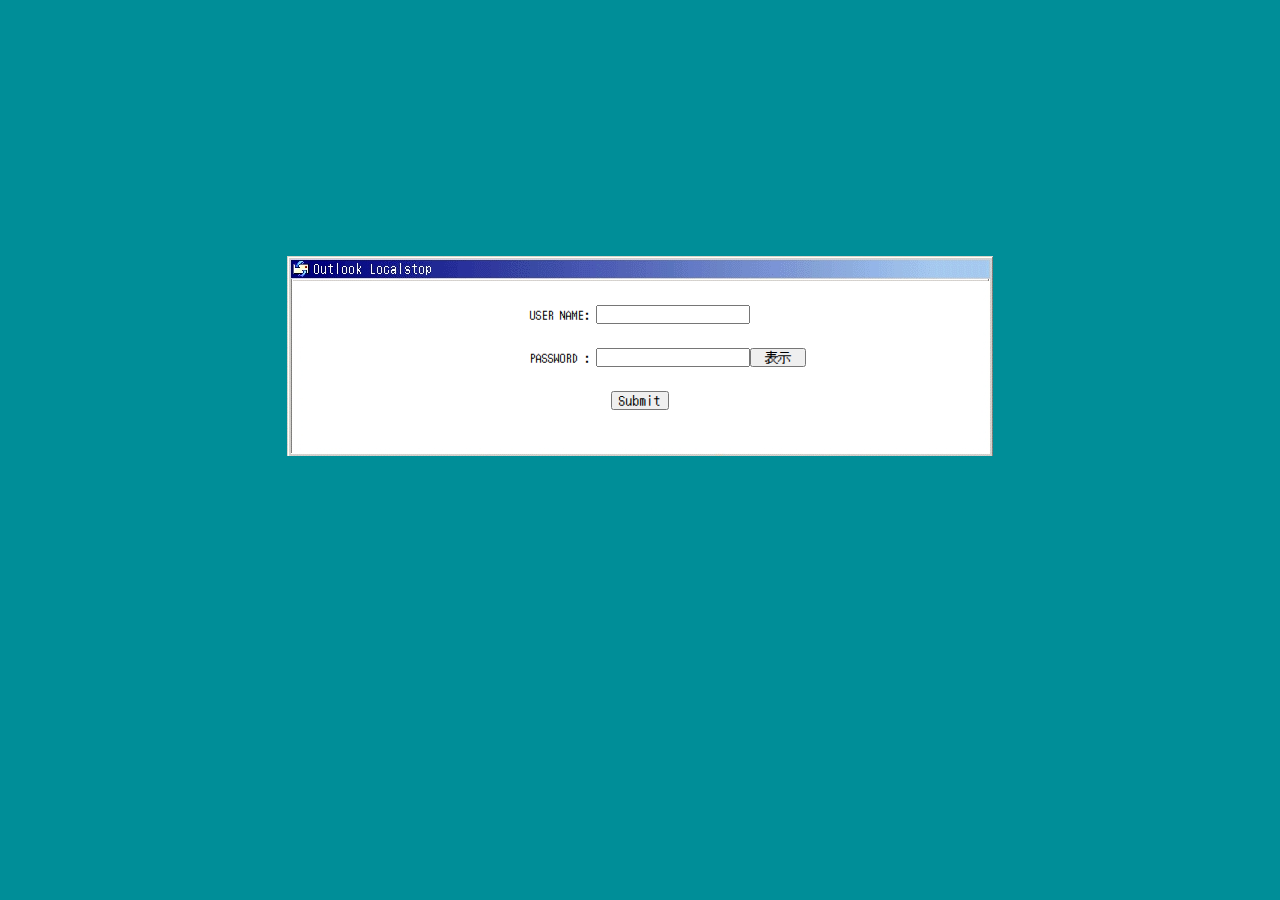
<file: index.html>
<!DOCTYPE html>
<html>
<head>
  <meta charset="UTF-8">
  <title>Outlook Localstop</title>
  <link href="style.css" rel="stylesheet">
  <style>
    body{
      text-align: center;
      overflow-y: hidden;
      margin-top: 20%;
      font-size: 12px;
      font-family: 'RFD12';
      background-color: #008e98;
    }
    footer{
      height: 3px;
      position: absolute;
      bottom: 0px;
    }
  </style>
</head>

<body>
<div class="login_base">
  <div class="login_header">
    <img src="img/header.jpg">
  </div>
  <br>
  <p>
    USER NAME: 
    <input type="text" id="user" style="font-family: 'RFD12';">
  </p>
  <p style="position: relative;">
    PASSWORD : 
    <input type="password" id="pass" style="font-family: 'RFD12';">
    <input type="button" id="visibilityButton" value=" 表示 " onclick="visibility()" style="font-family: 'RFD12'; position: absolute;">
  </p>
  <p>
    <input type="submit" value="Submit" onclick="login()" style="font-family: 'RFD12';">
  </p>
  <div id="failedLogin" style="display: none;">
    ログインに失敗しました。
  </div>
</div>

<script>
  let data={username: "damon40", password: "schiller1805"};

  function login(){
    let user = document.getElementById("user").value;
    let pass = document.getElementById("pass").value;
  
    if(data.username === user && data.password === pass){
      location.href="outlook.html";
    }
    else{
      document.getElementById("failedLogin").style="display: block;";
    }
  }

  function visibility(){
    let vb = document.getElementById('visibilityButton');
    let ip = document.getElementById('pass');

    if(ip.type=='password'){
      ip.type='text';
      vb.value='非表示';
    }else{
      ip.type='password';
      vb.value=' 表示 ';
    }
  }
</script>
</body>
</file>
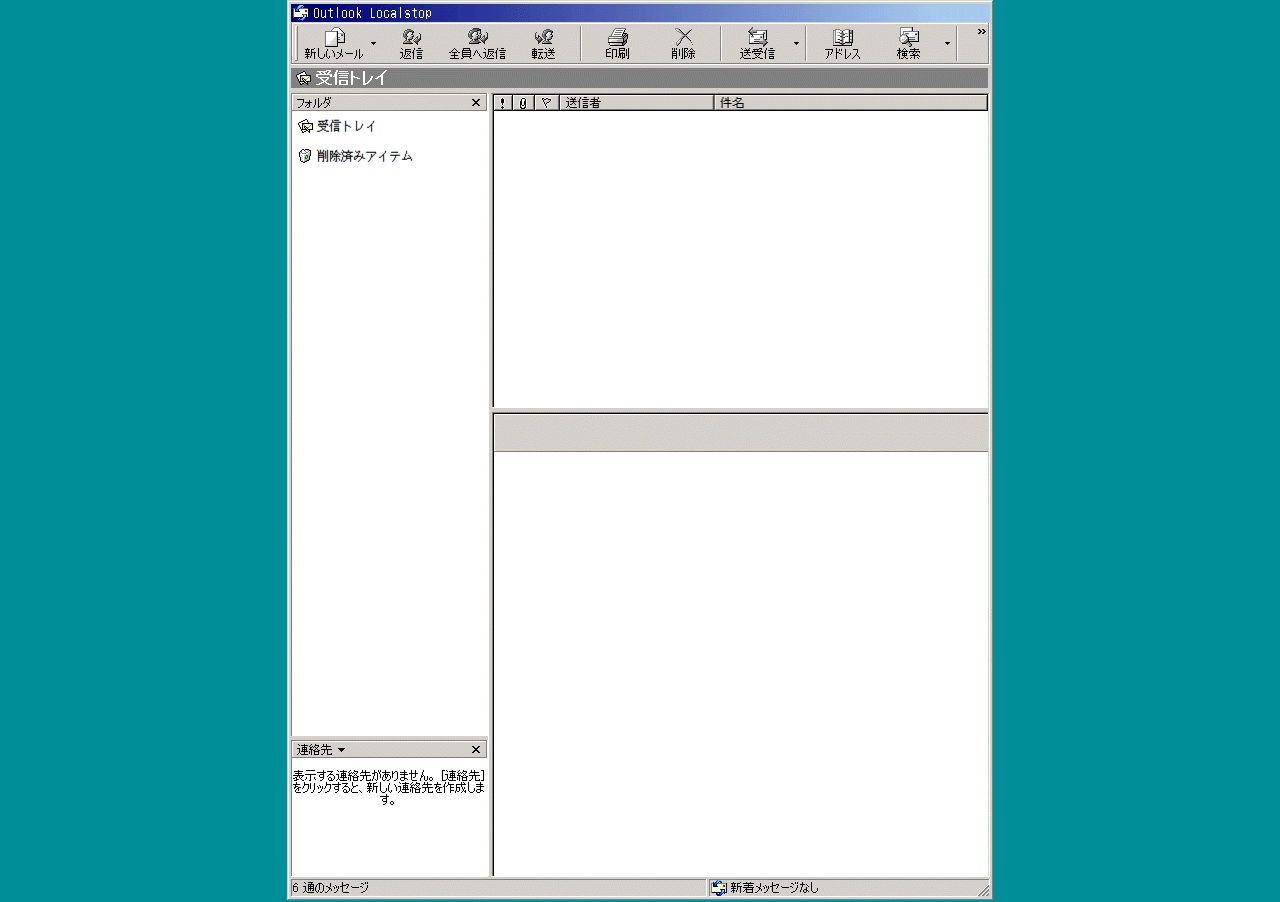
<file: outlook.html>
<!DOCTYPE html>
<html>
<head>
  <meta charset="UTF-8">
  <title>Outlook Localstop</title>
  <link href="style.css" rel="stylesheet">
  <style>
    body{
      text-align: center;
      overflow-y: hidden;
      margin: 0;
      font-size: 12px;
      font-family: 'RFD12';
      background-color: #008e98;
    }
    footer{
      height: 24px;
      position: absolute;
      bottom: 0px;
    }
  </style>
</head>

<body>
<div class="base">
    <img src="img/header.jpg">

  <div class="mid">
    <div class="left">
      <div class="left_base">
        <img src="img/header_left.jpg">
        <div class="left_mid" style="padding-left: 10px;">

          <div class="icon" style="padding-top: 3px;">
            <img src="img/icon1.jpg">
            <img src="img/icon2.jpg">
          </div>
          <div class="text">
            <a class="pointerClass" id="inbox">受信トレイ</a> <br>
            <a class="pointerClass" id="trash">削除済みアイテム</a>
          </div>

        </div>
        <div class="left_footer">
          <img src="img/footer_left.jpg">
        </div>
      </div>
    </div>

    <div class="mid_right">

      <div class="rightup">
        <div class="right_base">
          <img src="img/header_rightup.jpg">
          <div id="inboxList" style="display: none;">
            <div class="right_mid" style="padding-left: 75px;">
              <div class="icon" style="padding-top: 3px;">
                <img src="img/icon3.jpg">
                <img src="img/icon3.jpg">
                <img src="img/icon3.jpg">
                <img src="img/icon3.jpg">
                <img src="img/icon3.jpg">
              </div>
              <div class="text" style="width: 140px;">
                <a class="pointerClass" id="inboxName0">pythias19</a> <br>
                <a class="pointerClass" id="inboxName1">pythias19</a> <br>
                <a class="pointerClass" id="inboxName2">pythias19</a> <br>
                <a class="pointerClass" id="inboxName3">pythias19</a> <br>
                <a class="pointerClass" id="inboxName4">pythias19</a>
              </div>
              <div class="text">
                <a class="pointerClass" id="inboxSubject0">愚痴</a> <br>
                <a class="pointerClass" id="inboxSubject1">報告</a> <br>
                <a class="pointerClass" id="inboxSubject2">報告</a> <br>
                <a class="pointerClass" id="inboxSubject3">k</a> <br>
                <a class="pointerClass" id="inboxSubject4">なし</a>
              </div>
            </div>
          </div>

          <div id="trashList" style="display: none;">
            <div class="right_mid"
              style="padding-top: 10px; padding-left: 75px;">
              削除済みアイテムはありません。
            </div>
          </div>
        </div>
      </div>

      <div class="rightbottom">
        <div class="right_base">
          <div class="rightbottom_header" style="text-align: left;">
            <div style="margin-top: 10px; margin-left: 10px; line-height: 16px;">

                <a id="subject"></a>

            </div>
          </div>
          <div class="right_mid" style="text-align: left; padding-left: 10px;">
            <a id="text"></a>
          </div>
        </div>
      </div>

    </div>
    <div class="edge"></div>
  </div>

  <footer>
    <img src="img/footer.jpg">
  </footer>
</div>

<script>
  document.getElementById('inbox').addEventListener('click',function(){
    document.getElementById('inbox').style.background='#CECECE';
    document.getElementById('trash').style.background='#FFFFFF';
    document.getElementById('trashList').style.display='none';
    document.getElementById('inboxList').style.display='block';
  });
  document.getElementById('trash').addEventListener('click',function(){
    document.getElementById('trash').style.background='#CECECE';
    document.getElementById('inbox').style.background='#FFFFFF';
    document.getElementById('inboxList').style.display='none';
    document.getElementById('trashList').style.display='block';
    document.getElementById('subject').innerHTML="";
    document.getElementById('text').innerHTML="";
    for(var i=0; i<5; i++){
      document.getElementById('inboxName'+i).style.background='#FFFFFF';
      document.getElementById('inboxSubject'+i).style.background='#FFFFFF';
    }
  });

  const text0 ="<br>芹野<br><br><br>愚痴を言う<br>すまない<br><br><br>村では結局牧人君を説得することはできなかった<br>頑なに葡萄の季節まで待ってくれと言われてしまった<br>あいつにも伝えたいことがあったが言う機会を逃した<br><br>きっと佳い夫婦になると祈ることしかできない<br><br><br>本当はこの佳い人たちと生涯暮らしていきたい<br><br>一生このままここにいたい<br><br><br>村に居る間に雨が強くなってきた<br>不吉だ";
  const text1 = "<br><br>状況は悪い<br>一昨日の豪雨の影響で川が氾濫している<br>さらに悪いことに木端微塵に橋桁を跳ね飛ばしている<br>このままでは期限までに戻れるか怪しい<br>時は刻々に過ぎていく<br><br><br>もし私が失敗した場合は逃げてくれ<br>大仁翁はお前をやるのに躊躇はないだろう";
  const text2 ="<br>何とか対岸に渡れた<br>押し流されながらだったが<br><br><br>端末も無事だった<br>太陽が沈む前に私が辿り着かなければお前も殺されてしまう<br><br><br>一刻といえども　無駄にはできない";
  const text3 ="<br>まずい<br><br><br>近くを武装した奴らが嗅ぎ回ってる<br>あいつらは白楠でみたことがある<br>たしか大仁翁の駒だったはずだ<br><br><br>あれを率いてる糸目の男　外部から";
  const text4 ="<br><br>もう無理だ<br><br><br>バレてしまった<br>一人が持っていたクラブを奪って二人やったまでは良かったが<br>膝をうたれた<br><br><br>陽射しが強くなってきた<br><br>立ち上がれない<br>もはや芋虫ほども動けない<br>暑い<br><br><br>芹野<br>ゆるしてくれ<br><br>私は　永遠に裏切者だ<br><br><br>私が";

  document.getElementById('inboxName0').addEventListener('click',function(){
    var sub = document.getElementById('inboxSubject0').textContent;
    document.getElementById('subject').innerHTML="<b>送信者</b>：pythias19　<b>宛先</b>：damon40<br><b>件名</b>："+sub;
    document.getElementById('text').innerHTML
      =text0;
    for(var i=0; i<5; i++){
      document.getElementById('inboxName'+i).style.background='#FFFFFF';
      document.getElementById('inboxSubject'+i).style.background='#FFFFFF';
    }
    document.getElementById('inboxName0').style.background='#CECECE';
    document.getElementById('inboxSubject0').style.background='#CECECE';
  });
  document.getElementById('inboxSubject0').addEventListener('click',function(){
    var sub = document.getElementById('inboxSubject0').textContent;
    document.getElementById('subject').innerHTML="<b>送信者</b>：pythias19　<b>宛先</b>：damon40<br><b>件名</b>："+sub;
    document.getElementById('text').innerHTML
      =text0;
    for(var i=0; i<5; i++){
      document.getElementById('inboxName'+i).style.background='#FFFFFF';
      document.getElementById('inboxSubject'+i).style.background='#FFFFFF';
    }
    document.getElementById('inboxName0').style.background='#CECECE';
    document.getElementById('inboxSubject0').style.background='#CECECE';
  });
  document.getElementById('inboxName1').addEventListener('click',function(){
    var sub = document.getElementById('inboxSubject1').textContent;
    document.getElementById('subject').innerHTML="<b>送信者</b>：pythias19　<b>宛先</b>：damon40<br><b>件名</b>："+sub;
    document.getElementById('text').innerHTML
      =text1;
    for(var i=0; i<5; i++){
      document.getElementById('inboxName'+i).style.background='#FFFFFF';
      document.getElementById('inboxSubject'+i).style.background='#FFFFFF';
    }
    document.getElementById('inboxName1').style.background='#CECECE';
    document.getElementById('inboxSubject1').style.background='#CECECE';
  });
  document.getElementById('inboxSubject1').addEventListener('click',function(){
    var sub = document.getElementById('inboxSubject1').textContent;
    document.getElementById('subject').innerHTML="<b>送信者</b>：pythias19　<b>宛先</b>：damon40<br><b>件名</b>："+sub;
    document.getElementById('text').innerHTML
      =text1;
    for(var i=0; i<5; i++){
      document.getElementById('inboxName'+i).style.background='#FFFFFF';
      document.getElementById('inboxSubject'+i).style.background='#FFFFFF';
    }
    document.getElementById('inboxName1').style.background='#CECECE';
    document.getElementById('inboxSubject1').style.background='#CECECE';
  });
  document.getElementById('inboxName2').addEventListener('click',function(){
    var sub = document.getElementById('inboxSubject2').textContent;
    document.getElementById('subject').innerHTML="<b>送信者</b>：pythias19　<b>宛先</b>：damon40<br><b>件名</b>："+sub;
    document.getElementById('text').innerHTML
      =text2;
    for(var i=0; i<5; i++){
      document.getElementById('inboxName'+i).style.background='#FFFFFF';
      document.getElementById('inboxSubject'+i).style.background='#FFFFFF';
    }
    document.getElementById('inboxName2').style.background='#CECECE';
    document.getElementById('inboxSubject2').style.background='#CECECE';
  });
  document.getElementById('inboxSubject2').addEventListener('click',function(){
    var sub = document.getElementById('inboxSubject2').textContent;
    document.getElementById('subject').innerHTML="<b>送信者</b>：pythias19　<b>宛先</b>：damon40<br><b>件名</b>："+sub;
    document.getElementById('text').innerHTML
      =text2;
    for(var i=0; i<5; i++){
      document.getElementById('inboxName'+i).style.background='#FFFFFF';
      document.getElementById('inboxSubject'+i).style.background='#FFFFFF';
    }
    document.getElementById('inboxName2').style.background='#CECECE';
    document.getElementById('inboxSubject2').style.background='#CECECE';
  });
  document.getElementById('inboxName3').addEventListener('click',function(){
    var sub = document.getElementById('inboxSubject3').textContent;
    document.getElementById('subject').innerHTML="<b>送信者</b>：pythias19　<b>宛先</b>：damon40<br><b>件名</b>："+sub;
    document.getElementById('text').innerHTML
      =text3;
    for(var i=0; i<5; i++){
      document.getElementById('inboxName'+i).style.background='#FFFFFF';
      document.getElementById('inboxSubject'+i).style.background='#FFFFFF';
    }
    document.getElementById('inboxName3').style.background='#CECECE';
    document.getElementById('inboxSubject3').style.background='#CECECE';
  });
  document.getElementById('inboxSubject3').addEventListener('click',function(){
    var sub = document.getElementById('inboxSubject3').textContent;
    document.getElementById('subject').innerHTML="<b>送信者</b>：pythias19　<b>宛先</b>：damon40<br><b>件名</b>："+sub;
    document.getElementById('text').innerHTML
      =text3;
    for(var i=0; i<5; i++){
      document.getElementById('inboxName'+i).style.background='#FFFFFF';
      document.getElementById('inboxSubject'+i).style.background='#FFFFFF';
    }
    document.getElementById('inboxName3').style.background='#CECECE';
    document.getElementById('inboxSubject3').style.background='#CECECE';
  });
  document.getElementById('inboxName4').addEventListener('click',function(){
    var sub = document.getElementById('inboxSubject4').textContent;
    document.getElementById('subject').innerHTML="<b>送信者</b>：pythias19　<b>宛先</b>：damon40<br><b>件名</b>："+sub;
    document.getElementById('text').innerHTML
      =text4;
    for(var i=0; i<5; i++){
      document.getElementById('inboxName'+i).style.background='#FFFFFF';
      document.getElementById('inboxSubject'+i).style.background='#FFFFFF';
    }
    document.getElementById('inboxName4').style.background='#CECECE';
    document.getElementById('inboxSubject4').style.background='#CECECE';
  });
  document.getElementById('inboxSubject4').addEventListener('click',function(){
    var sub = document.getElementById('inboxSubject4').textContent;
    document.getElementById('subject').innerHTML="<b>送信者</b>：pythias19　<b>宛先</b>：damon40<br><b>件名</b>："+sub;
    document.getElementById('text').innerHTML
      =text4;
    for(var i=0; i<5; i++){
      document.getElementById('inboxName'+i).style.background='#FFFFFF';
      document.getElementById('inboxSubject'+i).style.background='#FFFFFF';
    }
    document.getElementById('inboxName4').style.background='#CECECE';
    document.getElementById('inboxSubject4').style.background='#CECECE';
  });
</script>
</body>
</html>
</file>
<file: style.css>
/*
 * "RYAKUJI-FEW-DOT-12.TTF" is lisenced under the SIL Open Font License 1.1
 * by https://booth.pm/ja/items/2585262
 */
@font-face {
  font-family: 'RFD12';
  src: url(RYAKUJI-FEW-DOT-12.TTF) format('truetype');
}

.icon{
  text-align: left;
  width: 20px;
  margin-top: 2px;
  line-height: 30px;
}

.text{
  text-align: left;
  line-height: 30px;
}

.pointerClass{
  cursor: pointer;
  padding-top: 3px;
  padding-bottom: 3px;
}

/*===============base===============*/

.Header{
  position: absolute;
  top: 5px;
  left: 27px;
  color: white;
}

.base{
  display: flex;
  flex-direction: column;
  width: 706px;
  height: 100vh;
  min-height: 100%;
  margin-left: auto;
  margin-right: auto;
}

.mid{
  display: flex;
  flex-direction: row;
  width: 100%;
  height: 100%;
  padding-bottom: 24px;
  position: relative;
}

.left{
  width: 201px;
  height: 100%;
}

.mid_right{
  display: flex;
  flex-direction: column;
  width: 500px;
  height: 100%;
}

.rightup{
  width: 100%;
  height: 40%;
}

.rightbottom{
  width: 100%;
  height: 60%;
}

.edge{
  width: 5px;
  height: 100%;
  background-image: url("img/edge_bottom.jpg");
  background-repeat: repeat-y;
}


/*===============left===============*/

.left_base{
  display: flex;
  flex-direction: column;
  width: 100%;
  height: 100%;
  min-height: 100%;
  background-image: url("img/back_left.jpg");
}

.left_mid{
  display: flex;
  flex-direction: row;
  width: 100%;
  height: 100%;
  padding-bottom: 164px;
  position: relative;
}

.left_footer{
  height: 164px;
  position: absolute;
  bottom: 0;
}

/*===============right===============*/

.right_base{
  display: flex;
  flex-direction: column;
  width: 100%;
  height: 100%;
  background-image: url("img/back_right.jpg");
  background-repeat: repeat-y;
}

.right_mid{
  display: flex;
  flex-direction: row;
  width: 100%;
  height: 100%;
}

.rightbottom_header{
  background-image: url("img/header_rightbottom.jpg");
  background-repeat: no-repeat;
  width: 100%;
  height: 60px;
}

/*===============login===============*/

.login_base{
  display: flex;
  flex-direction: column;
  width: 706px;
  height: 200px;
  margin-left: auto;
  margin-right: auto;
  background-image: url("img/back_login.jpg");
  background-repeat: no-repeat;
}

.login_header{
  height: 25px;
  overflow: hidden;
}

input[type="submit"]{
  cursor: pointer;
}
button{
  cursor: pointer;
}
</file>
